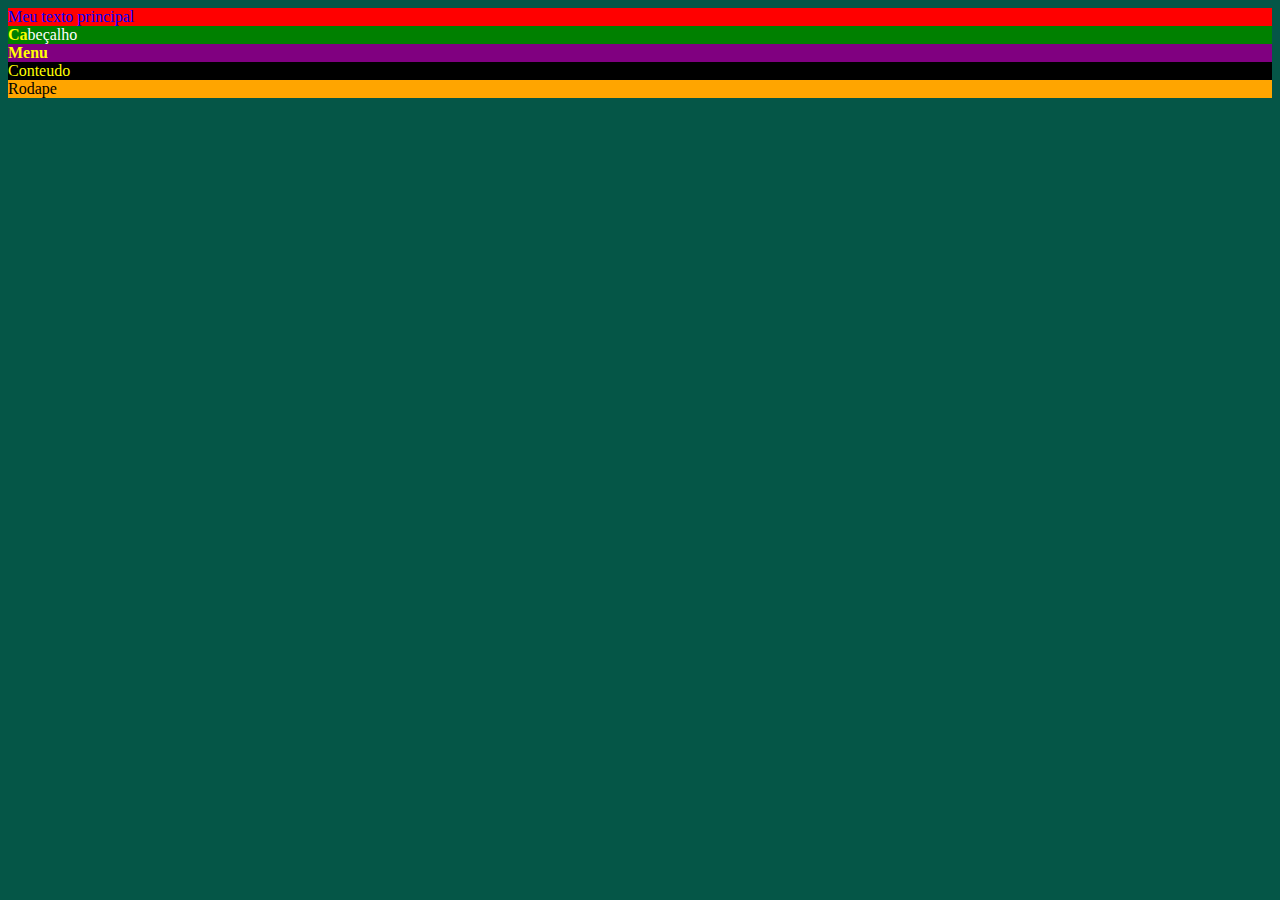
<file: index.html>
<!DOCTYPE html>
<html lang="pt-br">
<head>
<link rel="stylesheet" href="css/estilo.css" media="screen" title="no title" charset="utf-8">
  <meta charset="UTF-8">
  <meta name="viewport" content="width=device-width, initial-scale=1.0">
  <meta http-equiv="X-UA-Compatible" content="ie=edge">
  <title>Layout Div</title>
</head>
<body>
<!-- div principal -->
<div id="principal">
    Meu texto principal
  <!-- div cabeçalho -->
  <div id="cabecalho">
  <span class="minha-classe"> Ca</span>beçalho
  </div>
  <!-- div cabeçalho -->
  <!-- div menu -->
  <div id="menu" class="minha-classe">
    Menu
  </div>
  <!-- div menu -->
  <!-- div conteudo -->
  <div id="conteudo">
    Conteudo
  </div>
  <!-- div conteudo -->
  <!-- div rodapé -->
  <div id="rodape">
    Rodape
  </div>
  <!-- div rodapé -->
</div>
<!-- div principal -->

</body>
</html>
</file>
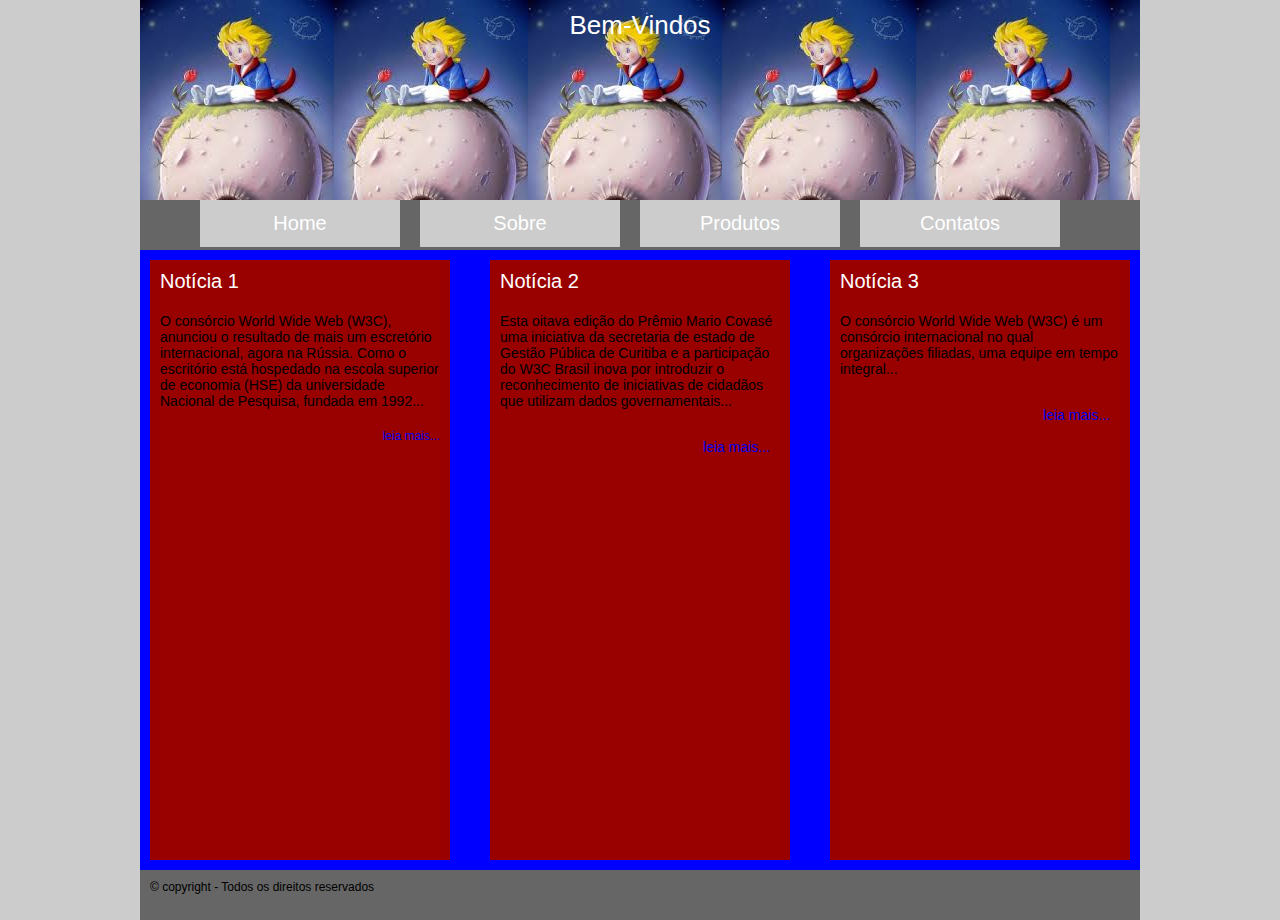
<file: exemploDiv.html>
<!DOCTYPE html>
<html lang="en">
<head>
  <meta charset="UTF-8">
  <meta name="viewport" content="width=device-width, initial-scale=1.0">
  <meta http-equiv="X-UA-Compatible" content="ie=edge">
  <title>Exemplo de CSS com Divs</title>
  <link rel="stylesheet" href="css/exemploCSS.css" media="screen" title="no title">
</head>
<body>
  <div id="wrap">
    <!-- Aqui começa o topo -->
    <div id="header">
      <h1> Bem-Vindos </h1>
    </div>
    <!-- Aqui começa o menu -->
    <div id="navbar">
      <ul>
        <li><a href="index.html">Home</a><li>
        <li><a href="sobre.html">Sobre</a><li>
        <li><a href="produtos.html">Produtos</a><li>
        <li><a href="contato.html">Contatos</a><li>
      </ul>
    </div>
    <!-- Aqui começa o conteudo -->
    <div id="content">
    <div id="esquerda">
        <h2>Notícia 1</h2>
        <p> O consórcio World Wide Web (W3C), anunciou o resultado de mais um escretório internacional, agora na Rússia.
      Como o escritório está hospedado na escola superior de economia (HSE) da universidade Nacional de Pesquisa, fundada em 1992...
    </p><a href="http://www.w3c.br/Noticias/w3cAbreEscritorioNaRussia">leia mais...</a></p>
  </div>
    <div id="centro">
      <h2>Notícia 2</h2>
      <p>
        Esta oitava edição do Prêmio Mario Covasé uma iniciativa da secretaria de estado de Gestão Pública de
        Curitiba e a participação do W3C Brasil inova por introduzir o reconhecimento de iniciativas de cidadãos que utilizam
        dados governamentais...
      </p>
        <p><a
          href="http://www.w3c.br/Noticias/OitavaEdicaoPremioMarioCovas">leia mais...</a></p>
        
    </div>
    <div id="direita">
      <h2>Notícia 3</h2>
      <p> O consórcio  World Wide Web (W3C) é um consórcio internacional no qual organizações filiadas,
        uma equipe em tempo integral...</p>
        <p><a href="http://www.w3c.br/Sobre">leia mais...</a></p>
    </div>
  </div>
  <!-- Aqui começa o rodapé -->
  <div id="footer">
    <p>&copy; copyright - Todos os direitos reservados</p>
  </div>
  </div>
</body>
</html>
</file>
<file: css/estilo.css>
/*minha folha de estilo para divs*/
/*É  possivel passar propriedades na folha de estilo de tres modos distintos:

1- propriedades CSS para TAG html*/
body {
  /*as chaves contém todas as propriedades necessarias para estilização da tag definida*/
  background-color: #055647;
  color: #fff; /*propriedade altera a cor dos textos*/

}
/*2- propriedades CSS para os identificadores (atributos id)*/
/*esta propriedade sempre sera precedida de # (sustenido)*/

#principal{
  background-color:red ;
  color: blue;
}
#cabecalho{
  background-color: green;
  color: white;
}
#menu{
  background-color: purple;
  /*color: pink;*/
}
#conteudo{
  background-color: black;
  color: yellow;
}
#rodape{
  background-color: orange;
  color: black;
}

/*3- Classes de CSS são defidas através de nomes próprios.
Identificadas através de um . (ponto) antes de seu nome.*/

.minha-classe{
  color: yellow;
  font-weight: 900;
}
</file>
<file: css/exemploCSS.css>
*{
  margin: 0;
  padding: 0; /*margem de conteudo(espaço para dentro do elemento)*/
  border: 0; /*estrutura de reset(limpa todas as margens padrões das tags)*/
}
/*Coringa = OBRIGATÓRIO NA FOLHA DE ESTILO PRINCIPAL*/

body{
  font: 12px Arial, Helvetica, sans-serif;
  background-color: #ccc;
}
#wrap { /* div mãe*/
  margin: 0 auto; /*centraliza o elemento*/
  /*propriedades podem receber mais de um valor de uma só vez*/
  /*margem recebe zero de espaço e alinhamento automatico*/
  width: 1000px;
}
#header{
  background: url(../imagens/fundo.jpg) repeat-x;
  height: 200px;
}
#navbar{
  height: 50px;
  background-color: #666;
}
  #navbar ul{
    list-style-type: none;
    margin: 0 auto;
    overflow: hidden;
    width: 900px;
  }

  #navbar ul li{
    background: #ccc;
    float: left;
    margin: 0 10px;
    text-align: center;
    width: 200px;
  }
  #navbar ul li a{
    color: #fff;
    display: block;
    font-size: 20px;
    padding: 12px 0;
  }
  #navbar ul li a:hover,
  #navbar ul li a:active{
    background: #900;
    color: #fff;
  }
#content{
  overflow: auto;
  background-color: blue;
}
#esquerda{
  float: left;
  width: 300px;
  height: 600px;
  background-color: #900;
  margin: 10px;
}
#centro{
  float: left;
  width: 300px;
  height: 600px;
  background-color: #900;
  margin: 10px;
  margin-left: 30px;
}
#direita{
  float: right;
  width: 300px;
  height: 600px;
  background-color: #900;
  margin: 10px;
}
#footer{
  width: 1000px;
  height: 50px;
  clear: both;
  background-color: #666;
}
p, h1,h2,h3,h4,a{
  font-family: "Trebuchet MS", Arial, Helvetica, sans-serif;
  font-weight: normal;
  text-decoration: none;
  padding: 10px;
}
#content p{
  font-size: 14px;
}
#content a{
  float: right;
}
h1 {
  font-size: 26px;
  color: #fff;
  text-align: center;
}
h2 {
  font-size: 20px;
  color: #fff;
}
h3{
  font-size: 16px;
  color: #fff;
  text-align: center;
}
h4{
  font-size: 12px;
  color: #036;
}
a: link{
  color: #03c;
}
a:visited{
  color: #fff;
}

a:hover{
  color:#000;
  text-decoration: underline;
}
a:active{
  color: #099;
}
</file>
